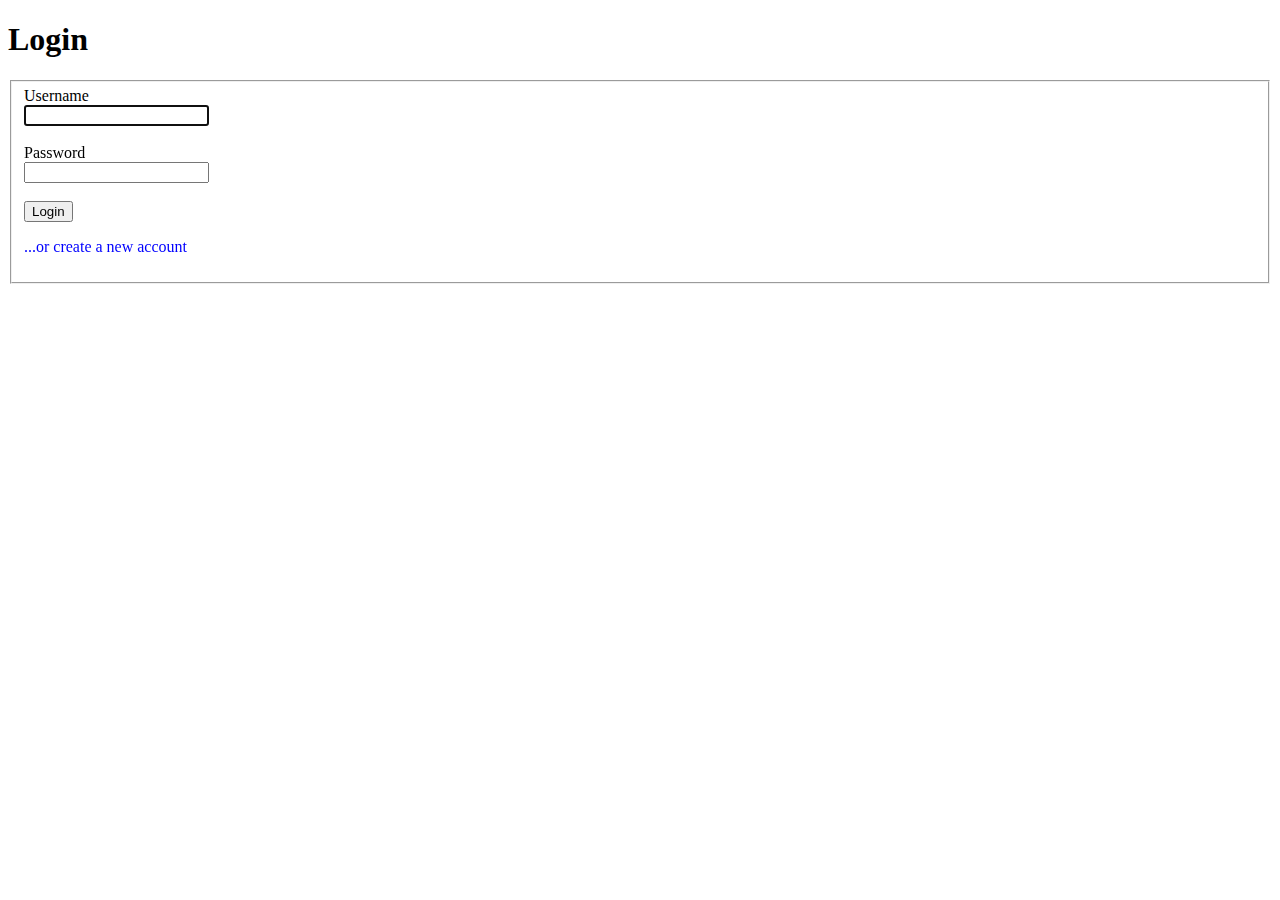
<file: src/main/webapp/index.html>
<!DOCTYPE html>
<html>
<head>
<meta charset="ISO-8859-1">
<title>Login page</title>
<script src="loginAndRegistration.js" charset="utf-8" defer></script>
<script src="utils.js" charset="utf-8" defer></script>

</head>
<body>
	<h1 id="title">Login</h1>

	<form id="loginForm" action="#">
		<fieldset>
			<label for="nickname">Username</label><br>
			<input type="text" id="nickname" name="nickname" autofocus autocomplete="on"><br><br>
			<label for="loginPassword">Password</label><br>
			<input type="password" id="loginPassword" name="loginPassword"><br><br>
			<input type="button" id="loginButton" value="Login">
			<p id="loginError" class="error"></p> <p id="utenteCreato">User successfully created</p><br>
			<p><a id="createAccountLabel">...or create a new account</a></p>
		</fieldset>
	 </form>
	 
	 <form id="registrationForm" action="#">
	 	<fieldset>
			<label for="mail">Email</label><br>
		    <input type="email" id="mail" name="mail" autofocus autocomplete="on"><br>
		    <p id="mailError" class="error"></p><br><br>
		    <label for="username">Username</label><br>
		    <input type="text" id="username" name="username"><br>
			<p id="usernameError" class="error"></p><br><br>
		    <label for="registrationPassword">Password</label><br>
		    <input type="password" id="registrationPassword" name="registrationPassword"><br>
			<p id="passwordError" class="error"></p><br><br>
		    <label for="confirmPassword">Repeat password</label><br>
		    <input type="password" id="confirmPassword" name="confirmPassword"><br>
			<p id="confirmPasswordError" class="error"></p><br><br>
		    <input type="button" id="registrationButton" value="Confirm">
		    <p id="registrationError" class="error"></p><br>
		    <p>Already a user? <a id="alreadyUserLabel">Login</a></p>
	    </fieldset>
	 </form>

</body>
</html>
</file>
